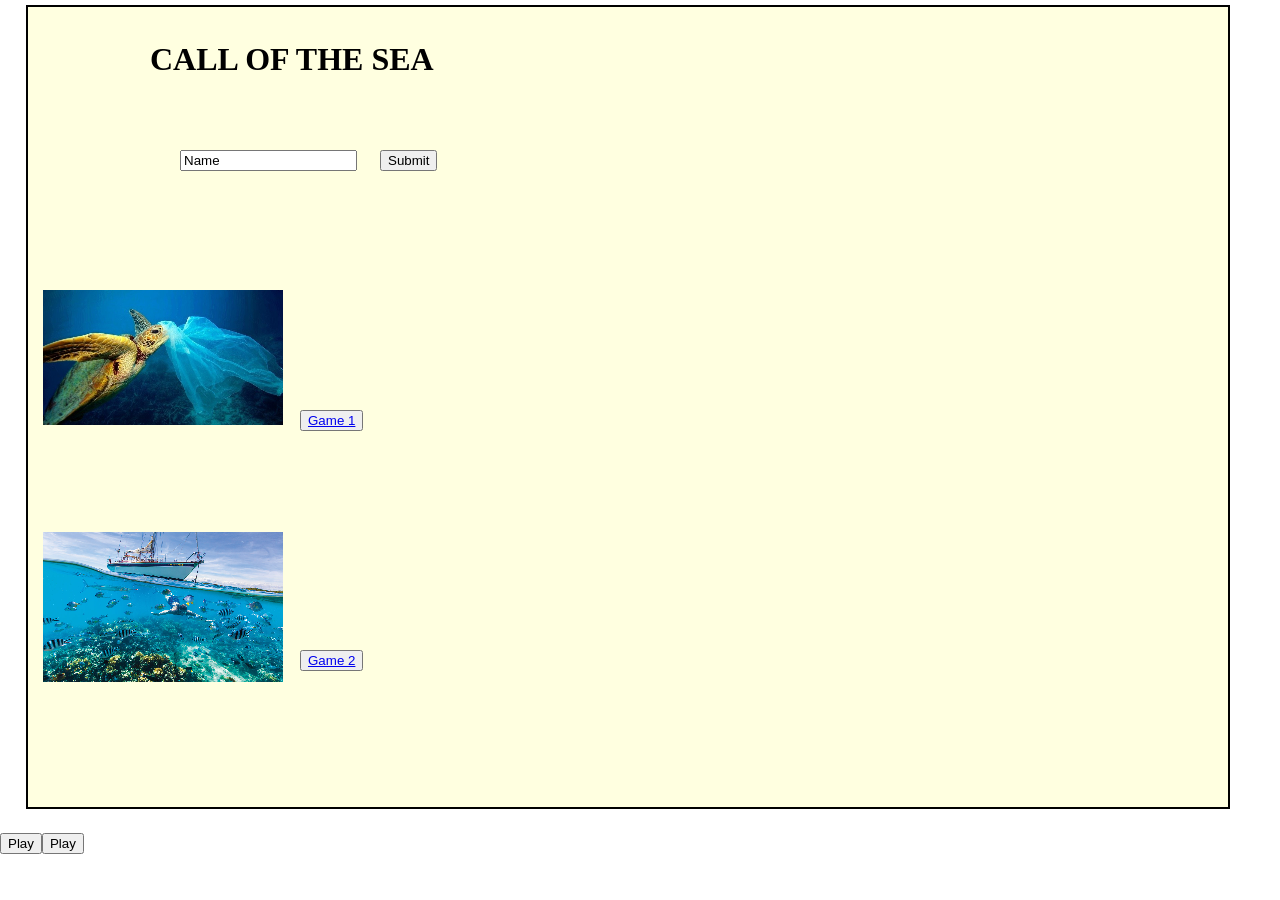
<file: My-Game-Form/index.html>
<!DOCTYPE html>
<html>
<head>
 </script>
    
    <script src="p5.min.js"></script>
    <script src="p5.dom.min.js"></script>
    <script src="p5.sound.min.js"></script>
    <script src="matter.js"></script>
    <script src="p5.play.js"></script>
    <script src="Form.js"></script>
   
    <link rel="stylesheet" type="text/css" href="style.css">
    <meta charset="utf-8">
</head>
<body>
  <button type="button" class="button button1"> <a href="index1.html">Game 1</a></button>
  <button type="button" class="button button2"> <a href="index2.html">Game 2</a></button>
  <script src="sketch.js"></script>
 </body>
</html>
</file>
<file: My-Game-Form/style.css>
html, body {
    margin: 0;
    padding: 0;
  }
  canvas{
    margin-left: 2%;
    margin-right: 0%;
    margin-top: 5px;
    border: 2px solid black;
  }
  .button1 {
    position: absolute;
    left: 300px;
    top: 410px;            
  }
  
  

  .button2 {
    position: absolute;
    left: 300px;
    top: 650px;            
  }
</file>
